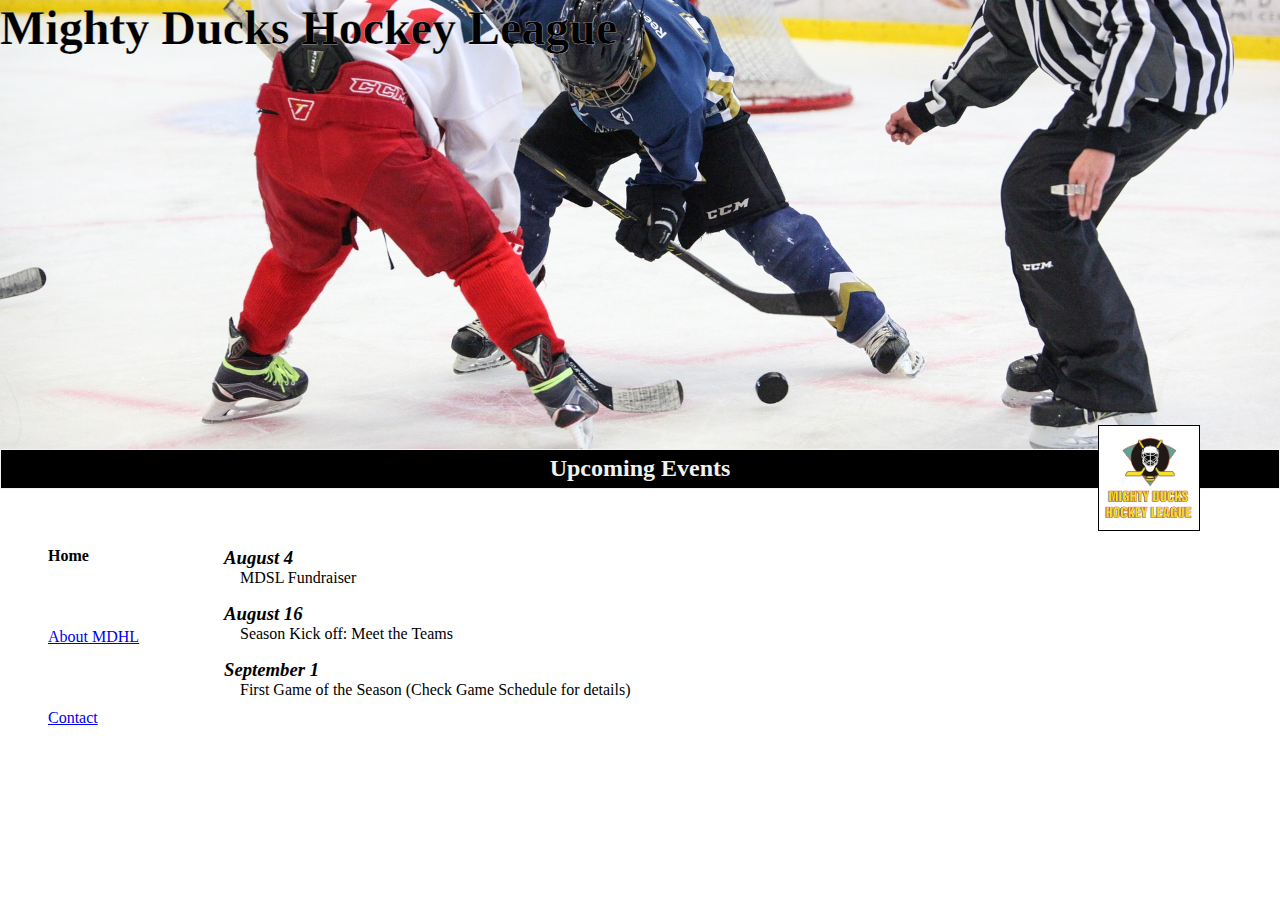
<file: index.html>
<!DOCTYPE html>
<html lang="es">
    <head>
        <meta charset="UTF-8" />
        <meta http-equiv="X-UA-Compatible" content="IE=edge" />
        <meta name="viewport" content="width=device-width, initial-scale=1.0" />
        <link rel="stylesheet" href="./styles/mdhl_1.css" />
        <title>Home - MDHL</title>
    </head>
    <body>
        <header>
            <h1 class="title">Mighty Ducks Hockey League</h1>
            <div class="banner"></div>
            <div class="subtitle">
                <h2>Upcoming Events</h2>
            </div>
            <div class="logo">
                <img src="./assets/img/LogoMightyDucks-01.png" alt="Logo Mighty Ducks">
            </div>
        </header>
        <main class="container">
            <nav class="sideBar">
                <ul class="sideBar_list">
                    <li class="sideBar_list__item"><b>Home</b></li>
                    <li><a href="./pages/aboutMDHL.html">About MDHL</a></li>
                    <li><a href="./pages/contactMDHL.html">Contact</a></li>
                </ul>
            </nav>
            <section class="mainContent">
                <ul class="mainContent_list">
                    <li class="mainContent_list__item">
                        <h3>August 4</h3>
                        <p>MDSL Fundraiser</p>
                    </li>
                    <li class="mainContent_list__item">
                        <h3>August 16</h3>
                        <p>Season Kick off: Meet the Teams</p>
                    </li>
                    <li class="mainContent_list__item">
                        <h3>September 1</h3>
                        <p>First Game of the Season (Check Game Schedule for details)</p>
                    </li>
                </ul>
            </section>
        </main>
    </body>
</html>
</file>
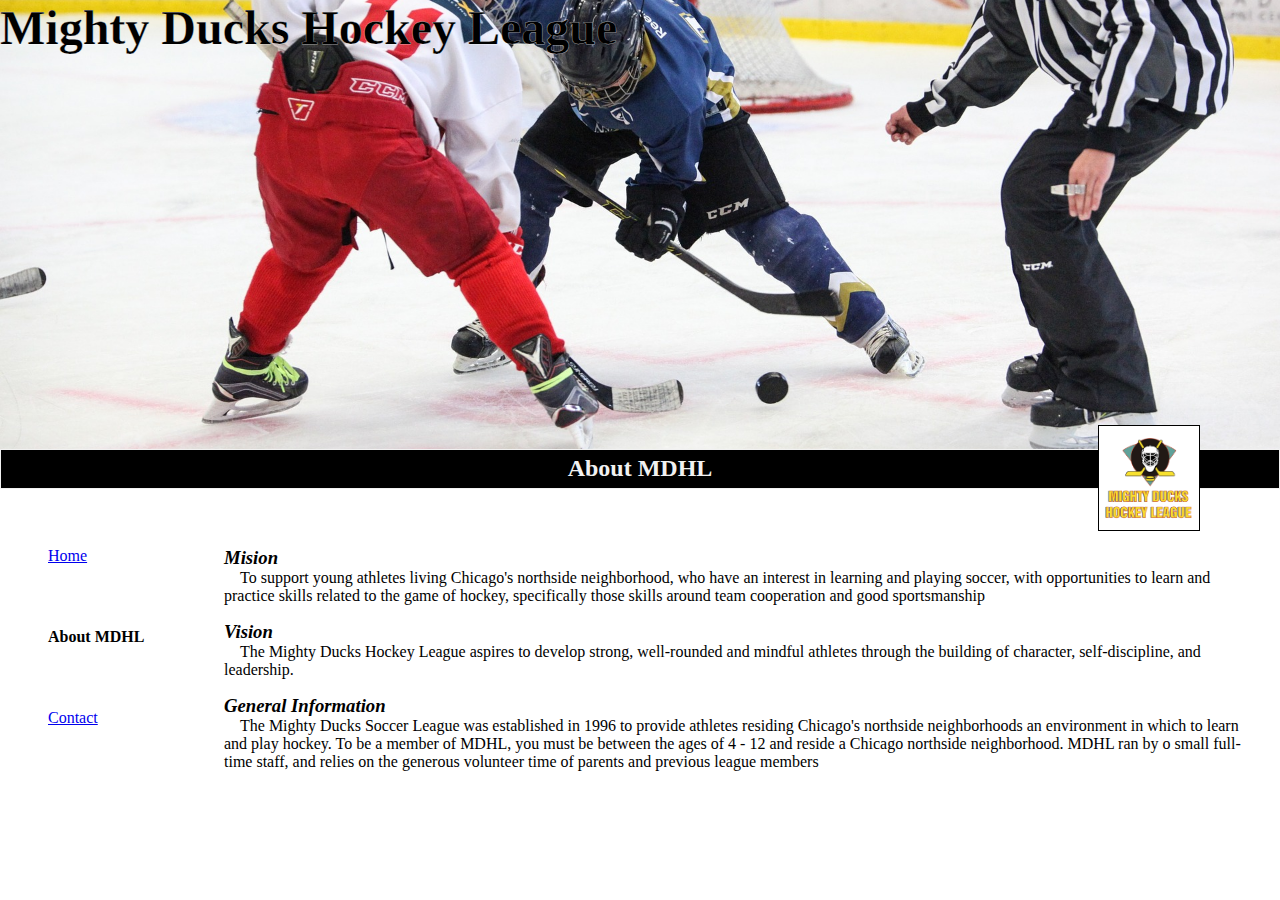
<file: pages/aboutMDHL.html>
<!DOCTYPE html>
<html lang="es">
<head>
    <meta charset="UTF-8">
    <meta http-equiv="X-UA-Compatible" content="IE=edge">
    <meta name="viewport" content="width=device-width, initial-scale=1.0">
    <link rel="stylesheet" href="../styles/mdhl_1.css">
    <title>About - MDHL</title>
</head>
<body>
    <header>
        <h1 class="title">Mighty Ducks Hockey League</h1>
        <div class="banner"></div>
        <div class="subtitle">
            <h2>About MDHL</h2>
        </div>
        <div class="logo">
            <img src="../assets/img/LogoMightyDucks-01.png" alt="" />
        </div>
    </header>
    <main class="container">
        <nav class="sideBar">
            <ul class="sideBar_list">
                <li class="sideBar_list__item"><a href="../index.html">Home</a></li>
                <li><b>About MDHL</b></li>
                <li><a href="./contactMDHL.html">Contact</a></li>
            </ul>
        </nav>

        <section class="mainContent">
            <ul class="mainContent_list">
                <li class="mainContent_list__item">
                    <h3>Mision</h3>
                    <p>To support young athletes living Chicago's northside neighborhood, who have an interest in learning and playing soccer, with opportunities to learn and practice skills related to the game of hockey, specifically those skills around team cooperation and good sportsmanship</p>
                </li>
                <li class="mainContent_list__item">
                    <h3>Vision</h3>
                    <p>The Mighty Ducks Hockey League aspires to develop strong, well-rounded and mindful athletes through the building of character, self-discipline, and leadership.</p>
                </li>
                <li class="mainContent_list__item">
                    <h3>General Information</h3>
                    <p>The Mighty Ducks Soccer League was established in 1996 to provide athletes residing Chicago's northside neighborhoods an environment in which to learn and play hockey. To be a member of MDHL, you must be between the ages of 4 - 12 and reside a Chicago northside neighborhood. MDHL ran by o small full-time staff, and relies on the generous volunteer time of parents and previous league members</p>
                </li>
            </ul>
        </section>
    </main>
</body>
</html>
</file>
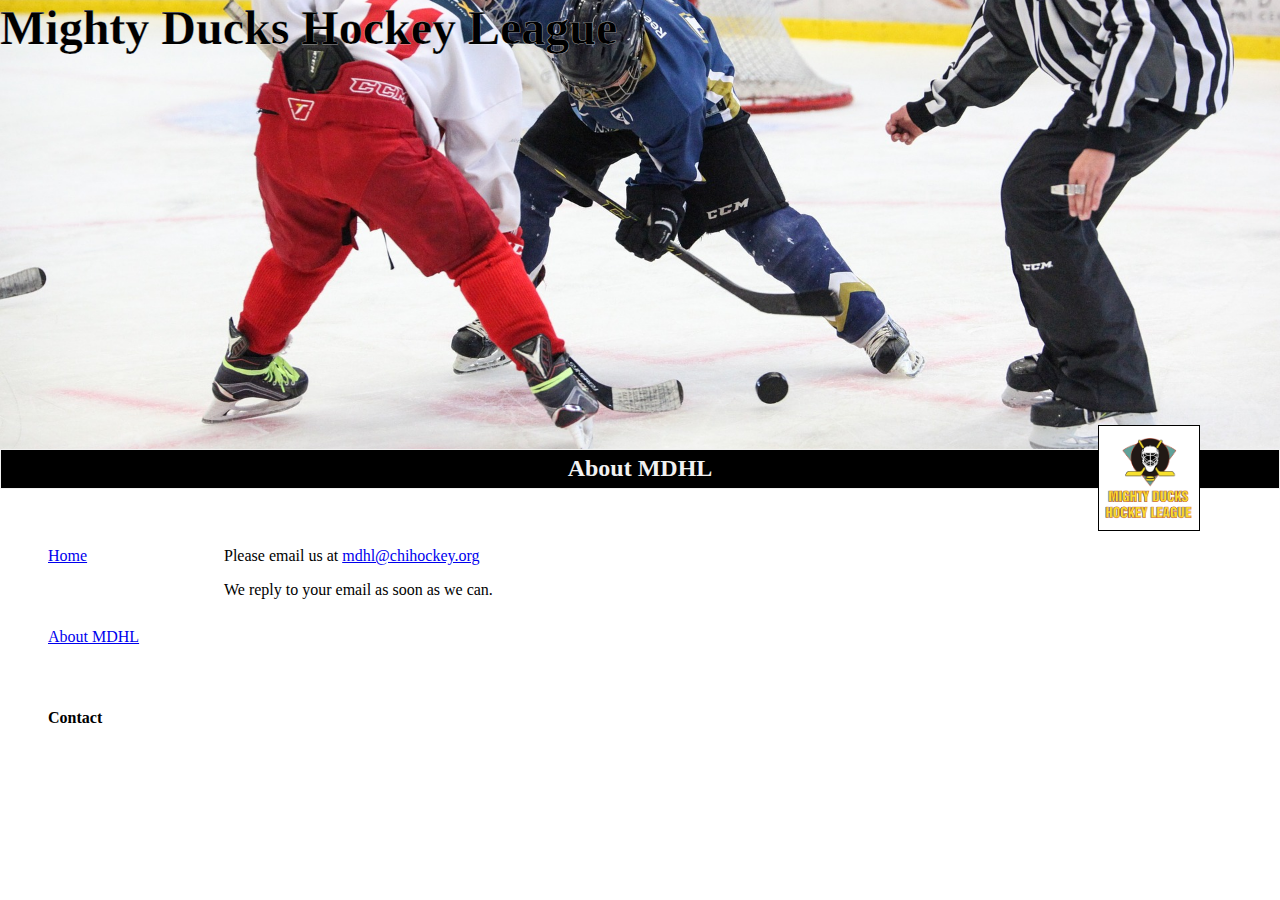
<file: pages/contactMDHL.html>
<!DOCTYPE html>
<html lang="es">
<head>
    <meta charset="UTF-8">
    <meta http-equiv="X-UA-Compatible" content="IE=edge">
    <meta name="viewport" content="width=device-width, initial-scale=1.0">
    <link rel="stylesheet" href="../styles/mdhl_1.css">
    <title>Contact - MDHL</title>
</head>
<body>
    <header>
        <h1 class="title">Mighty Ducks Hockey League</h1>
        <div class="banner"></div>
        <div class="subtitle">
            <h2>About MDHL</h2>
        </div>
        <div class="logo">
            <img src="../assets/img/LogoMightyDucks-01.png" alt="" />
        </div>
    </header>
    <main class="container">
        <nav class="sideBar">
            <ul class="sideBar_list">
                <li class="sideBar_list__item"><a href="../index.html">Home</a></li>
                <li><a href="./aboutMDHL.html">About MDHL</a></li>
                <li><b>Contact</b></li>
            </ul>
        </nav>
        <section class="mainContent">
            <p>Please email us at <a href="mailto:mdhl@chihockey.org">mdhl@chihockey.org</a></p>
            <p>We reply to your email as soon as we can.</p>
        </section>
    </main>
</body>
</html>
</file>
<file: styles/mdhl_1.css>
* {
    box-sizing: border-box;
    margin: 0;
    padding: 0;
}

body{
    background-color: #ffffff;
}

.title{
    font-size: 3rem;
    margin-bottom: -3.5rem;
    /* text-shadow: 0 0 3px white; */
    -webkit-text-stroke: 0.25px white;
}

.banner{
    width: 100%;
    height: 50vh;
    background-image: url(../assets/img/design1_image1.jpg);
    background-size: cover;
    background-position: 0 -18rem;
    background-repeat: no-repeat;
    /* transform: scaleX(-1); */
}

.subtitle{
    background-color: #000000;
    color: #f1f1f1;
    width: 100%;
    height: 2.5rem;
    text-align: center;
    border: solid 1px;
}

.subtitle > h2{
    height: 100%;
    padding-top: 0.3rem;
}

.logo{
    display: flex;
    justify-content: flex-end;
    margin-top: -4rem;
}

.logo > img{
    width: 8vw;
    background-color: #ffffff;
    border: solid 1px;
    margin-left: 1rem;
    margin-right: 5rem;
}

.container{
    width: 100vw;
    display: flex;
    justify-content: space-between;
    margin-top: 1rem;
}

.sideBar{
    margin-left: 3rem;
}

.sideBar_list{
    list-style: none;
    width: 12.5vw;
    height: 20vh;
    display: flex;
    flex-direction: column;
    justify-content: space-between;
}

.mainContent{
    width: 80%;
    margin-right: 2rem;
}

.mainContent > p{
    margin-bottom: 1rem;
}

.mainContent_list{
    list-style: none;
}

.mainContent_list__item{
    margin-bottom: 1rem;
}

.mainContent_list__item > h3{
    font-style: italic;
}

.mainContent_list__item > p{
    text-indent: 1rem;
    margin-bottom: 1rem;
}
</file>
